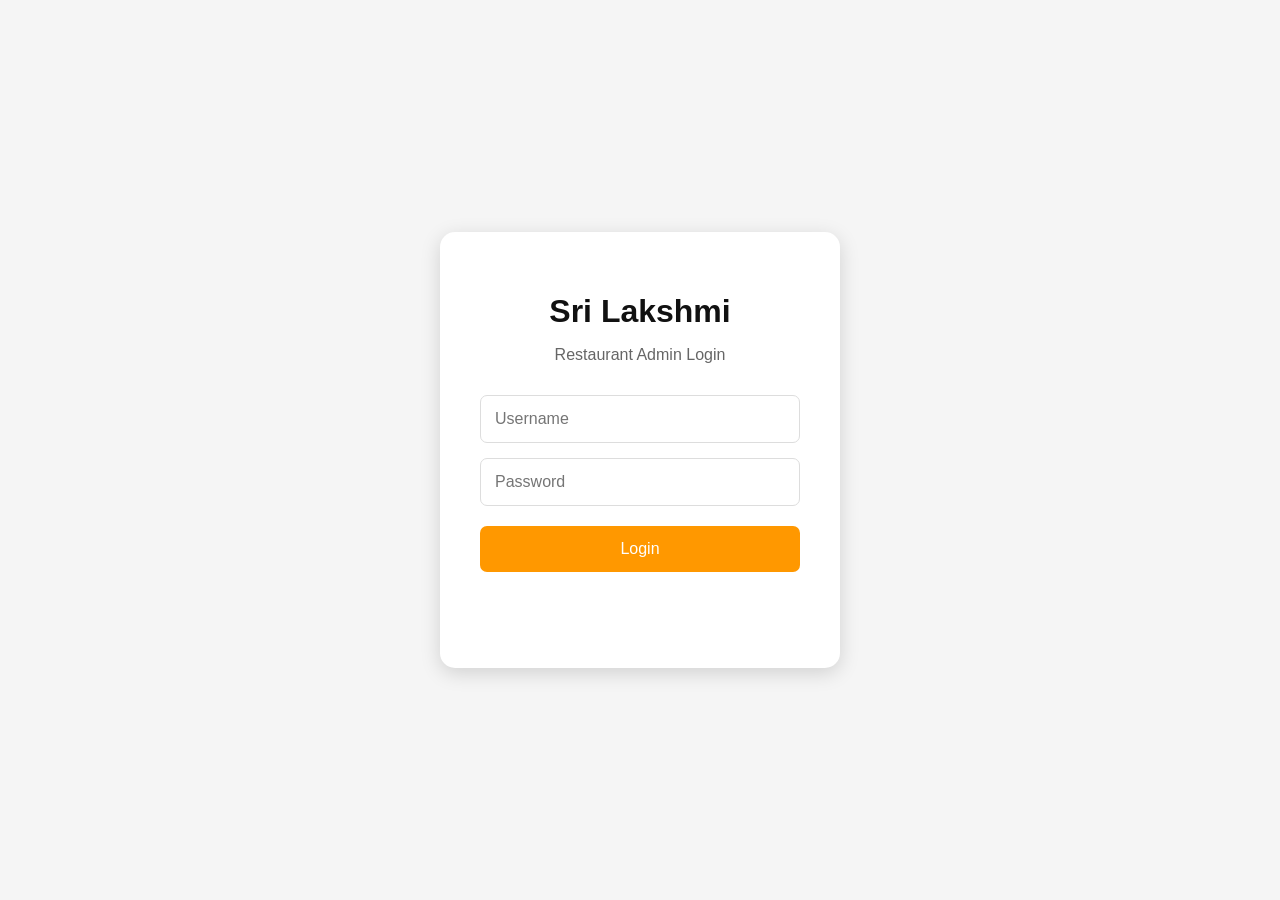
<file: admin-login.html>
<!DOCTYPE html>
<html lang="en">

<head>

    <meta charset="UTF-8">

    <meta name="viewport"
          content="width=device-width, initial-scale=1.0">

    <title>Sri Lakshmi - Admin Login</title>

    <style>

        * {
            box-sizing: border-box;
        }

        body {
            margin: 0;
            min-height: 100vh;

            display: flex;
            justify-content: center;
            align-items: center;

            font-family: Arial, sans-serif;

            background: #f5f5f5;
        }

        .login-box {
            width: 400px;
            max-width: 90%;

            padding: 40px;

            background: white;

            border-radius: 15px;

            box-shadow:
                0 5px 20px
                rgba(0, 0, 0, 0.15);

            text-align: center;
        }

        .login-box h1 {
            margin-bottom: 10px;
            color: #111;
        }

        .login-box p {
            color: #666;
        }

        .login-box input {
            width: 100%;

            padding: 14px;

            margin-top: 15px;

            border: 1px solid #ddd;

            border-radius: 7px;

            font-size: 16px;

            outline: none;
        }

        .login-box input:focus {
            border-color: #ff9800;
        }

        .login-box button {
            width: 100%;

            padding: 14px;

            margin-top: 20px;

            background: #ff9800;

            color: white;

            border: none;

            border-radius: 7px;

            font-size: 16px;

            cursor: pointer;
        }

        .login-box button:hover {
            opacity: 0.9;
        }

        .login-box button:disabled {
            opacity: 0.6;
            cursor: not-allowed;
        }

        #login-message {
            margin-top: 20px;

            font-weight: bold;

            min-height: 20px;
        }

        .success {
            color: green;
        }

        .error {
            color: red;
        }

    </style>

</head>

<body>

    <div class="login-box">

        <h1>Sri Lakshmi</h1>

        <p>Restaurant Admin Login</p>

        <form id="login-form">

            <input
                type="text"
                id="username"
                placeholder="Username"
                autocomplete="username"
                required
            >

            <input
                type="password"
                id="password"
                placeholder="Password"
                autocomplete="current-password"
                required
            >

            <button
                type="submit"
                id="login-button"
            >
                Login
            </button>

        </form>

        <p id="login-message"></p>

    </div>


<script>

const API =
    "https://sri-lakshmi-restaurant-backend.onrender.com";


const loginForm =
    document.getElementById("login-form");

const loginButton =
    document.getElementById("login-button");

const message =
    document.getElementById("login-message");


loginForm.addEventListener(
    "submit",
    async function(event) {

        event.preventDefault();

        const username =
            document
            .getElementById("username")
            .value
            .trim();

        const password =
            document
            .getElementById("password")
            .value;

        message.textContent = "";
        message.className = "";

        loginButton.disabled = true;
        loginButton.textContent = "Logging in...";


        try {

            const response =
                await fetch(
                    API + "/api/login",
                    {
                        method: "POST",

                        headers: {
                            "Content-Type":
                                "application/json"
                        },

                        body:
                            JSON.stringify({
                                username: username,
                                password: password
                            })
                    }
                );


            const result =
                await response.json();


            if (!response.ok) {

                message.textContent =
                    result.error ||
                    "Invalid username or password.";

                message.className = "error";

                return;
            }


            localStorage.setItem(
                "admin_token",
                result.token
            );


            message.textContent =
                "Login successful!";

            message.className = "success";


            setTimeout(
                function() {

                    window.location.href =
                        "./admin.html";

                },
                500
            );

        }


        catch (error) {

            console.error(
                "Login error:",
                error
            );

            message.textContent =
                "Could not connect to server.";

            message.className = "error";

        }


        finally {

            loginButton.disabled = false;

            loginButton.textContent = "Login";
        }

    }
);

</script>

</body>

</html>
</file>
